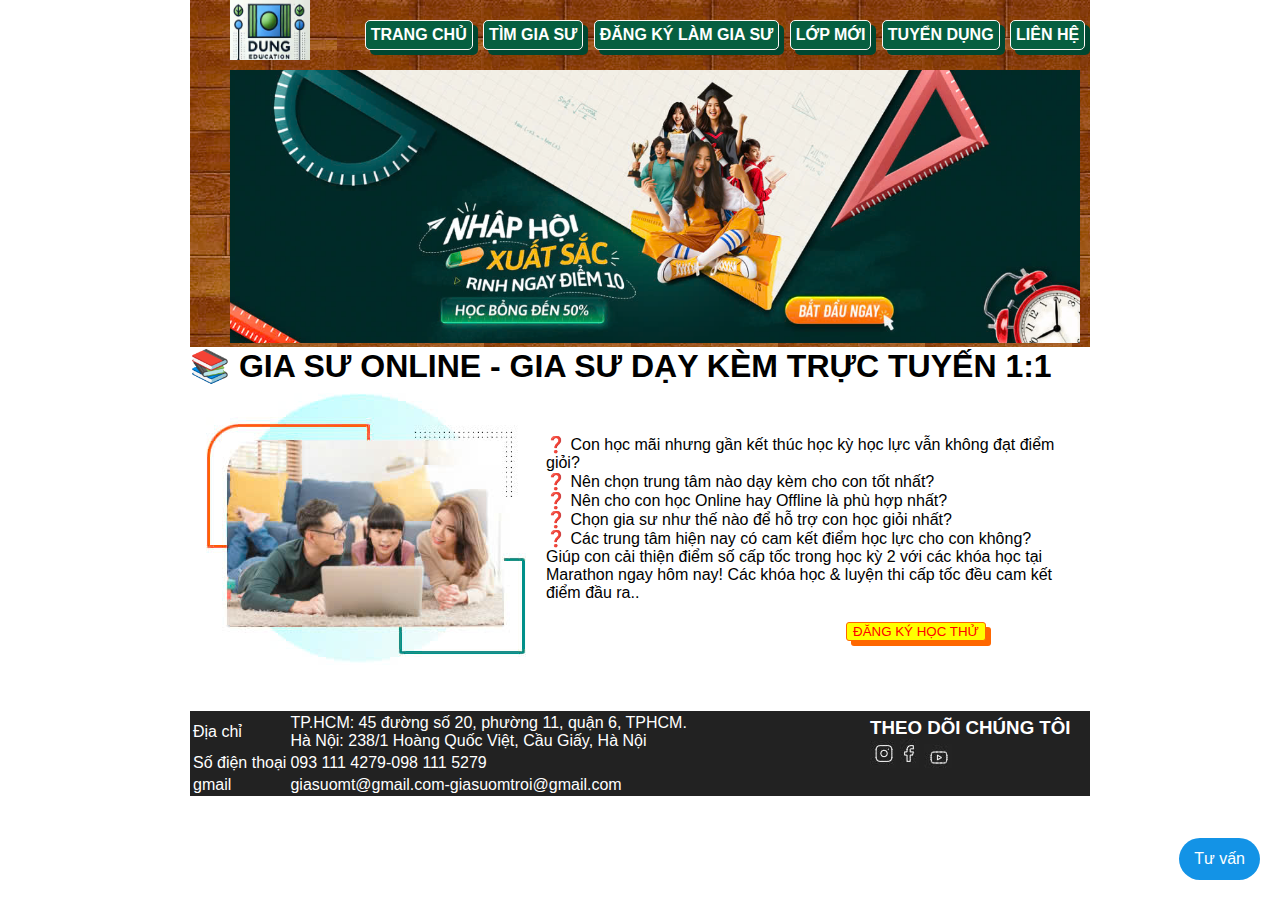
<file: index.html>
<!doctype html>
<html>
<head>
<meta charset="utf-8">
<meta name="viewport" content="width=device-width, initial-scale=1.0">
<link href="styles/dinhdang.css" rel="stylesheet" type="text/css">
<title>Untitled Document</title>
</head>
	<div class="dau">
	<ul>
	<a href="#"><img CLASS="img" src="images/dung.jpg" height="60px" width="80px"></a>
	<div class="chu">
	<li class="dkht"><a href="index.html">TRANG CHỦ</a></li>
	<li class="dkht"><a href="TÌM GIA SƯ.html">TÌM GIA SƯ</a></li>
	<li class="dkht"><a href="#">ĐĂNG KÝ LÀM GIA SƯ</a></li>
	<li class="dkht"><a href="#">LỚP MỚI</a></li>
	<li class="dkht"><a href="#">TUYỂN DỤNG</a></li>
	<li class="dkht"><a href="#">LIÊN HỆ</a></li>
	</div>
	</ul>
	</div>
	<div class="anh2">
	<ul>
	<img src="images/anh.jpg" width="850px">
	</ul>
	</div>
    <div class="ca2">
	  <h1>📚 GIA SƯ ONLINE - GIA SƯ DẠY KÈM TRỰC TUYẾN 1:1</h1>
		<img class="anh1" src="images/1.jpg" alt="Gia sư trực tuyến">
        <div class="nd1">
            <ul >
                <li>❓ Con học mãi nhưng gần kết thúc học kỳ học lực vẫn không đạt điểm giỏi?</li>
                <li>❓ Nên chọn trung tâm nào dạy kèm cho con tốt nhất?</li>
                <li>❓ Nên cho con học Online hay Offline là phù hợp nhất?</li>
                <li>❓ Chọn gia sư như thế nào để hỗ trợ con học giỏi nhất?</li>
                <li>❓ Các trung tâm hiện nay có cam kết điểm học lực cho con không?</li>
            </ul>
            <p>
                Giúp con cải thiện điểm số cấp tốc trong học kỳ 2 với các khóa học tại Marathon ngay hôm nay! Các khóa học & luyện thi cấp tốc đều cam kết điểm đầu ra..
            </p>
            <div class="bu"><button class="button">ĐĂNG KÝ HỌC THỬ</button></div>
        </div>
    </div>
<div class="duoi">
<table width="500" border="0">
  <tbody>
    <tr class="ban">
      <td>Địa chỉ</td>
      <td>TP.HCM: 45 đường số 20, phường 11, quận 6, TPHCM.<br>
Hà Nội: 238/1 Hoàng Quốc Việt, Cầu Giấy, Hà Nội</td>
    </tr>
    <tr>
      <td>Số điện thoại</td>
      <td>093 111 4279-098 111 5279</td>
    </tr>
    <tr>
      <td>gmail</td>
      <td>giasuomt@gmail.com-giasuomtroi@gmail.com</td>
    </tr>
  </tbody>
</table>
<div class="tatca">
        <h3>THEO DÕI CHÚNG TÔI</h3>
        <div class="face">
		<a href="https://www.instagram.com/"><img src="images/z6145395405573_10dbb23e0cbd73d6cd29d032e91603b3.jpg"></a>
		<a href="https://www.facebook.com/"><img src="images/z6145395405805_aa14dbfcb7358f58e94798c3cf40b108.jpg"></a>
		<a href="https://www.youtube.com/"><img src="images/z6145395650697_1d8db5b3ce28b2b891a68eac75d51042.jpg"></a>
        </div>
</div>
</div>
<body>
<button id="chatbot-toggle-btn">Tư vấn</button>
    <div class="chatbot-popup" id="chatbot-popup">
        <div class="chat-header">
            <span> <a href="https://www.thecodinghubs.com/" target="_blank">KẾT NỐI</a></span>
			<button id="close-btn">&times;</button>
        </div>
        <div class="chat-box" id="chat-box">
			<div id="message-section">
      <div class="message" id="bot"><span id="bot-response" >Xin chào, tôi có thể giúp gì cho bạn</span></div>
    </div>
		</div>
        <div class="chat-input">
            <input type="text" id="user-input" placeholder="Gửi tin nhắn...">
            <button id="send-btn">gửi</button>
        </div>
        <div class="copyright">
            <a  href="https://www.thecodinghubs.com/" target="_blank"></a>
        </div>
    </div>
<script src="scripts/taitrang.js"></script>
</body>
</html>
</file>
<file: styles/dinhdang.css>
*{margin: auto}
body { font-family: Arial, sans-serif; }
.img{
	float:left;
}
.dau
{
    background-image: url("../images/NEN.jpg");
    width: 900px;
}
.ca2{
width: 900px;
}
.duoi{
width: 900px;
background: #222;
color: white;
margin-top: 70px;
height: 85px
}
table{
margin-left: 0
}
.dau ul li{
	display: inline;
	padding:5px;
}
.dau ul li a{
	text-decoration: none;
}
.dau ul li a{
	color: white
}
.dau ul li.dkht{
	border-right: none;
	border-radius: 5px;
	border: 1px solid #FFF8F8;
	background:#065f40;
	box-shadow: 5px 5px 0px 0px #004731;
}
.dau ul li.dkht:hover{
background: red;
border-right: none;
border-radius: 5px;
border: 1px solid #FFF8F8;
box-shadow: 5px 5px 0px 0px red;
}
.chu {
	padding-left: 50px;
	padding-top: 20px;
	display: flex;
	gap: 1px;
	font-weight: bold;
}
.anh2{
background-image: url("../images/NEN.jpg");
 width: 900px;
padding-top: 20px;
}
.tatca{
padding-left: 680px;
margin-top: -80px
}
.anh1{
	float: left
}
.nd1 ul li{
	list-style: none
}
.nd1{
	padding-top: 50px
	
}
.button{
	color: red;
	background: yellow;
	border-radius: 3px;
	border: 1px solid #FF6700;
	box-shadow: 5px 5px 0px 0px #FF6700;
	margin-left: 300px;
	margin-top: 20px;
}

.chat-header a{
    text-decoration:none;
    color: white;
}

.copyright{
    font-size:12px;
    text-align: center;
}

.copyright a {
    text-decoration:none;
    color: #343c41;
}

#chatbot-toggle-btn {
    position: fixed;
    bottom: 20px;
    right: 20px;
    padding: 12px 15px;
    border: none;
    background-color: #1393E6;
    color: #fff;
    border-radius: 30px;
    font-size: 16px;
    cursor: pointer;
    transition: all 0.3s ease;
    z-index: 1001; /* Ensure the button is above the chatbot popup */
}

#chatbot-toggle-btn:hover {
    background-color: #1393E6;
}

.chatbot-popup {
    display: none;
    position: fixed;
    bottom: 90px;
    right: 20px;
    background-color: #fff;
    border-radius: 15px;
    box-shadow: 0 2px 5px rgba(0, 0, 0, 0.2);
    width: 350px;
    max-width: 90%;
    z-index: 1000;
}

.chat-header {
    background-color: #1393E6;
    color: #fff;
    padding: 15px 20px;
    border-top-left-radius: 15px;
    border-top-right-radius: 15px;
    display: flex;
    justify-content: space-between;
    align-items: center;
}

#close-btn {
    background-color: transparent;
    border: none;
    color: #fff;
    font-size: 20px;
    cursor: pointer;
}

.chat-box {
    max-height: 450px;
    overflow-y: auto;
    padding: 15px 20px;
}

.chat-input {
    display: flex;
    align-items: center;
    padding: 10px 20px;
    border-top: 1px solid #ddd;
}

#user-input {
    font-family:"Times New Roman";
    flex: 1;
    padding: 10px;
    border: 1px solid #ddd;
    border-radius: 12px;
    outline: none;
}

#send-btn {
    font-family:  "Times New Roman";
    padding: 10px 20px;
    border: none;
    background-color: #1393E6;
    color: #fff;
    border-radius: 12px;
    margin-left: 10px;
    cursor: pointer;
    transition: background-color 0.3s ease;
}

#send-btn:hover {
    background-color: #1393E6;
}

.user-message {
    background-color: #f3f3f3;
    color: #333;
    padding: 14px;
    border-radius: 15px;
    margin-bottom: 15px;
    margin-top: 15px;
    margin-left: 10px; /* Push user message to the left */
    position: relative;
    display: flex;
    align-items: center;
    flex-direction: row-reverse; /* Move user message to the right */
}

.user-message::before {
    content: "\1F468"; /* Man emoji */
    position: absolute;
    bottom: -17px;
    right: -20px;
    margin-bottom: 7px;
    font-size: 20px;
    background-color: #1087FF;
    color: #fff;
    border-radius: 50%;
    width: 30px;
    height: 30px;
    display: flex;
    justify-content: center;
    align-items: center;
    box-shadow: 0 0 5px rgba(0, 0, 0, 0.3);
}

.bot-message {
    background-color: #1087FF;
    color: #fff;
    padding: 14px;
    border-radius: 15px;
    margin-bottom: 10px;
    margin-top: 15px;
    align-self: flex-start; /* Move bot message to the left */
    margin-right: 10px; /* Push bot message to the right */
    position: relative;
    display: flex;
    align-items: center;
    flex-direction: column; /* Adjust for button placement */
}

.bot-message::before {
    content: "\1F916"; /* Robot emoji */
    position: absolute;
    bottom: -17px;
    left: -14px;
    margin-bottom: 4px;
    font-size: 20px;
    background-color: #1393E6;
    color: #fff;
    border-radius: 50%;
    width: 30px;
    height: 30px;
    display: flex;
    justify-content: center;
    align-items: center;
    box-shadow: 0 0 5px rgba(0, 0, 0, 0.3);
}

.button-container {
    display: flex;
    justify-content: space-around;
    margin-top: 10px;
}

.button-container button {
    padding: 10px 50px;
    border: none;
    background-color: #1393E6;
    color: #fff;
    border-radius: 10px;
    cursor: pointer;
    transition: background-color 0.3s ease;
}

.button-container button:hover {
    background-color: #0074CC;
}
#bot{
	width: 300px;
	height: 30px;
	color: white;
	border-radius: 15px;
	content: "\1F916"; /* Robot emoji */
	font-size: 16px;
    background-color: #1393E6;
	text-align: center;
	padding-top: 12px;
	 align-self: flex-start; /* Move bot message to the left */
    margin-right: 10px; /* Push bot message to the right */
	 flex-direction: column; /* Adjust for button placement */
	 justify-content: center;
    align-items: center;
}
</file>
